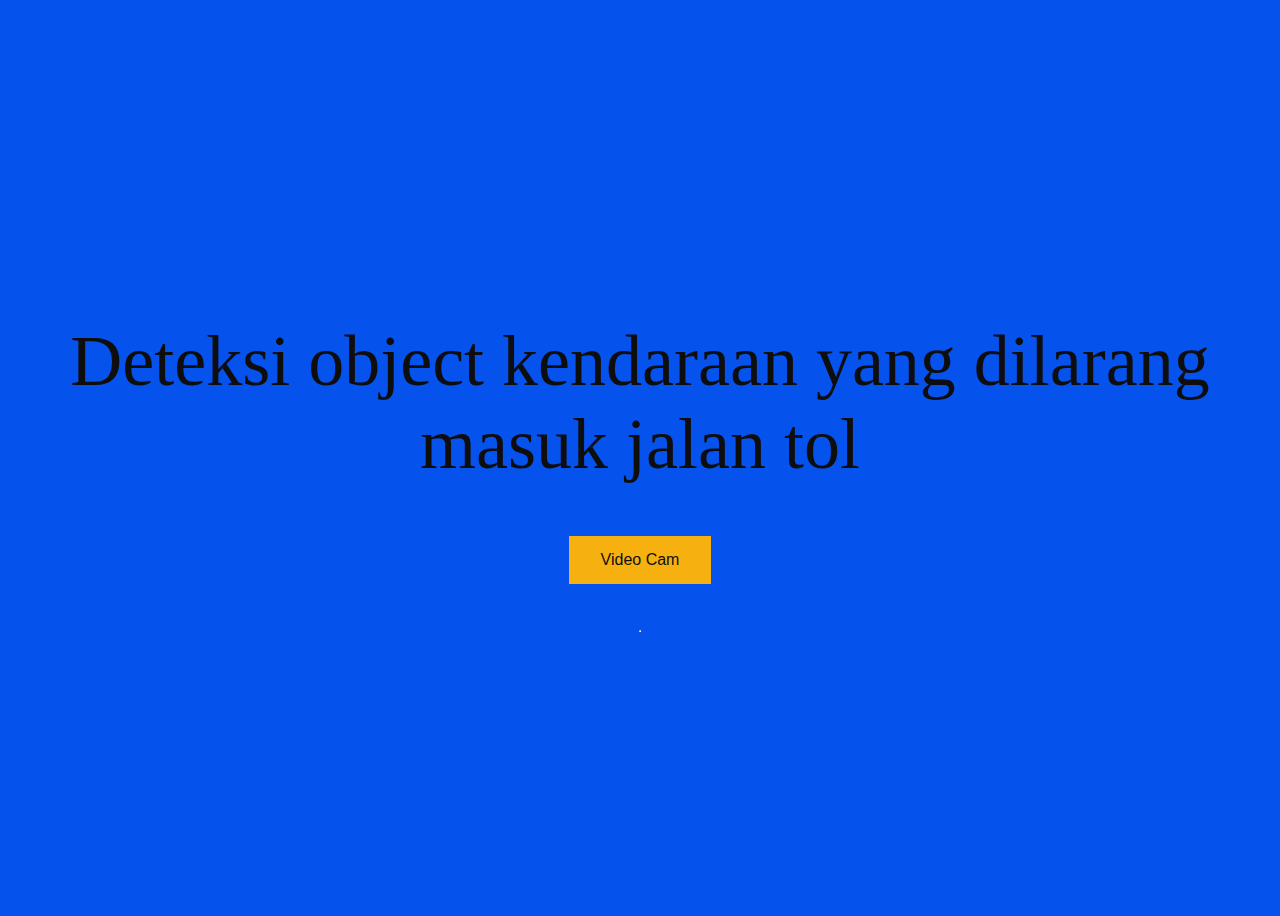
<file: Templates/index.html>
<!DOCTYPE html>
<html>
   <head>
      <title>Deteksi kendaraan dilarang di jalan tol</title>
      <link rel="stylesheet" type="text/css" href="../static/index.css" />
      <script
         src="https://code.jquery.com/jquery-3.3.1.min.js"
         integrity="sha256-FgpCb/KJQlLNfOu91ta32o/NMZxltwRo8QtmkMRdAu8="
         crossorigin="anonymous"
      ></script>
      <script type="text/javascript" src="../static/index.js"></script>
   </head>
   <body>
      <div class="App">
         <header class="App-header">
            <p>Deteksi object kendaraan yang dilarang masuk jalan tol</p>
            <!-- <div className="pre_img">
          <span><img id="imagebox" src="" /></span>
        </div> -->
            <!-- <video width="320" height="240" controls>
          <source src="/static/video_1.mp4" type="video/mp4" />
          Your browser does not support the video tag.
        </video> -->
            <button name="cam" class="button" id="opencam">Video Cam</button>
            <br />
            <hr class="line" />
         </header>
      </div>
   </body>
</html>
</file>
<file: static/index.css>
html {
  text-align: center;
  background-color: #0652ec;
  color: white;
}

.App-header {
  /* background-color: #0652ec; */
  min-height: 100vh;
  display: flex;
  flex-direction: column;
  align-items: center;
  justify-content: center;
  font-size: calc(10px + 2vmin);
  color: rgb(15, 14, 14);
}

.App-link {
  color: #61dafb;
}

.pre_img {
  height: 600px;
  width: 600px;
  /* background-color: white; */
}

input[type="file"] {
  background-color: #4caf50;
  border: none;
  color: white;
  padding: 15px 32px;
  text-align: center;
  text-decoration: none;
  display: inline-block;
  font-size: 16px;
  box-shadow: 0 8px 16px 0 rgba(0, 0, 0, 0.2), 0 6px 20px 0 rgba(0, 0, 0, 0.19);
  margin: 40px 40px;
  /* display: none; */
}

#pre {
  background-color: #4caf50; /* Green */
  border: none;
  color: white;
  padding: 15px 32px;
  text-align: center;
  text-decoration: none;
  display: inline-block;
  font-size: 16px;
  box-shadow: 0 8px 16px 0 rgba(0, 0, 0, 0.2), 0 6px 20px 0 rgba(0, 0, 0, 0.19);
  margin: 10px 40px;
}

p {
  margin: 50px;
  font-size: 72px;
}

#link {
  visibility: hidden;
}


.button {
  background-color: #f6b111; /* Green */
  border: none;
  color: rgb(15, 14, 14);
  padding: 15px 32px;
  text-align: center;
  text-decoration: none;
  display: inline-block;
  font-size: 16px;
}

/* .line{
  width: 10px;
  color: white;
  width: 75%;
} */
</file>
